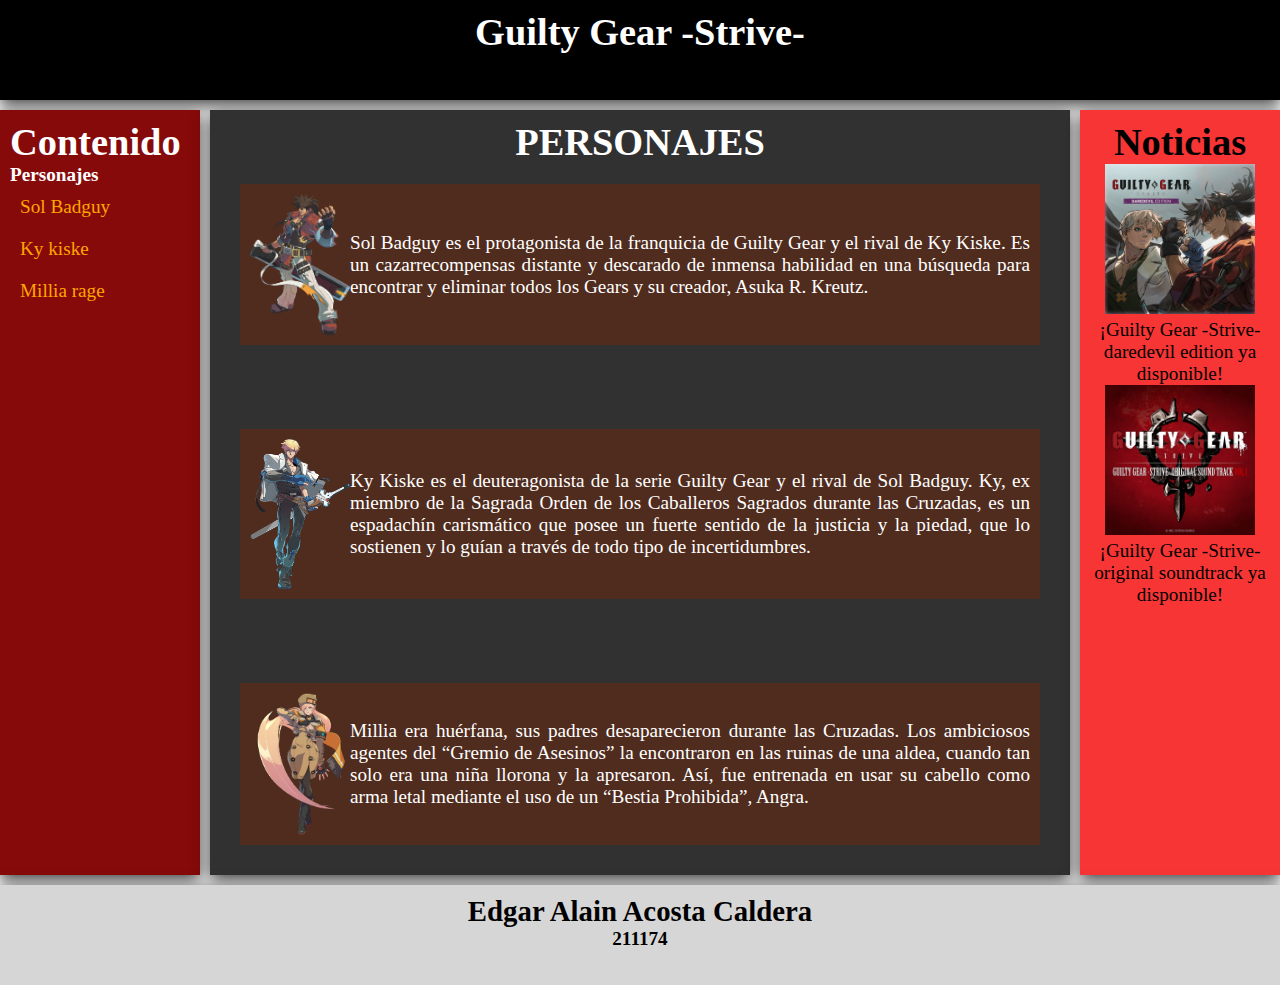
<file: maqueta/index.html>
<!DOCTYPE html>
<html lang="en">
    <head>
        <meta charset="UTF-8">
        <meta name="viewport" content="width=device-width, initial-scale=1.0">
        <link rel="stylesheet" href="estilo.css">
        <title>Guilty Gear</title>
    </head>

    <body class="contenedor">
            <header class="header">
               <h1>Guilty Gear -Strive-</h1>
            </header>

            <nav id="navbar">
                <h1>Contenido</h1>
                <h4>Personajes</h4>
                <a href="#sol">Sol Badguy</a>
                <a href="#ky">Ky kiske</a>
                <a href="#mil">Millia rage</a>
            </nav>
            <main id="main">
                <h1>PERSONAJES</h1>
                <div class="personaje">
                        <img src="img/Sol.webp" id="sol" style="width: 100px;">
                        <p>Sol Badguy es el protagonista de la franquicia de Guilty Gear y el rival de Ky Kiske. Es un cazarrecompensas distante y descarado de inmensa habilidad en una búsqueda para encontrar y eliminar todos los Gears y su creador, Asuka R. Kreutz.</p>
                </div>
                <br><br>
                <div class="personaje">
                    <img src="img/Ky.webp" id="ky" style="width: 100px;">
                    <p>Ky Kiske es el deuteragonista de la serie Guilty Gear y el rival de Sol Badguy. Ky, ex miembro de la Sagrada Orden de los Caballeros Sagrados durante las Cruzadas, es un espadachín carismático que posee un fuerte sentido de la justicia y la piedad, que lo sostienen y lo guían a través de todo tipo de incertidumbres.</p>
            </div>
            <br><br>
            <div class="personaje">
                <img src="img/Millia.webp" id="mil" style="width: 100px;">
                <p>Millia era huérfana, sus padres desaparecieron durante las Cruzadas. Los ambiciosos agentes del “Gremio de Asesinos” la encontraron en las ruinas de una aldea, cuando tan solo era una niña llorona y la apresaron. Así, fue entrenada en usar su cabello como arma letal mediante el uso de un “Bestia Prohibida”, Angra.</p>
        </div>
            </main>
            <aside id="sidebar">
                <h1>Noticias</h1>
                <img src="img/daredevil.jpg" style="height: 150px;">
                <p>¡Guilty Gear -Strive- daredevil edition ya disponible!</p>

                <img src="img/soundtrack.jpg" style="height: 150px;">
                <p>¡Guilty Gear -Strive- original soundtrack ya disponible!</p>
            </aside>
            
            <footer id="footer">
                <h2>Edgar Alain Acosta Caldera</h2>
                <h4>211174</h4>
            </footer>
    </body>
</html>
</file>
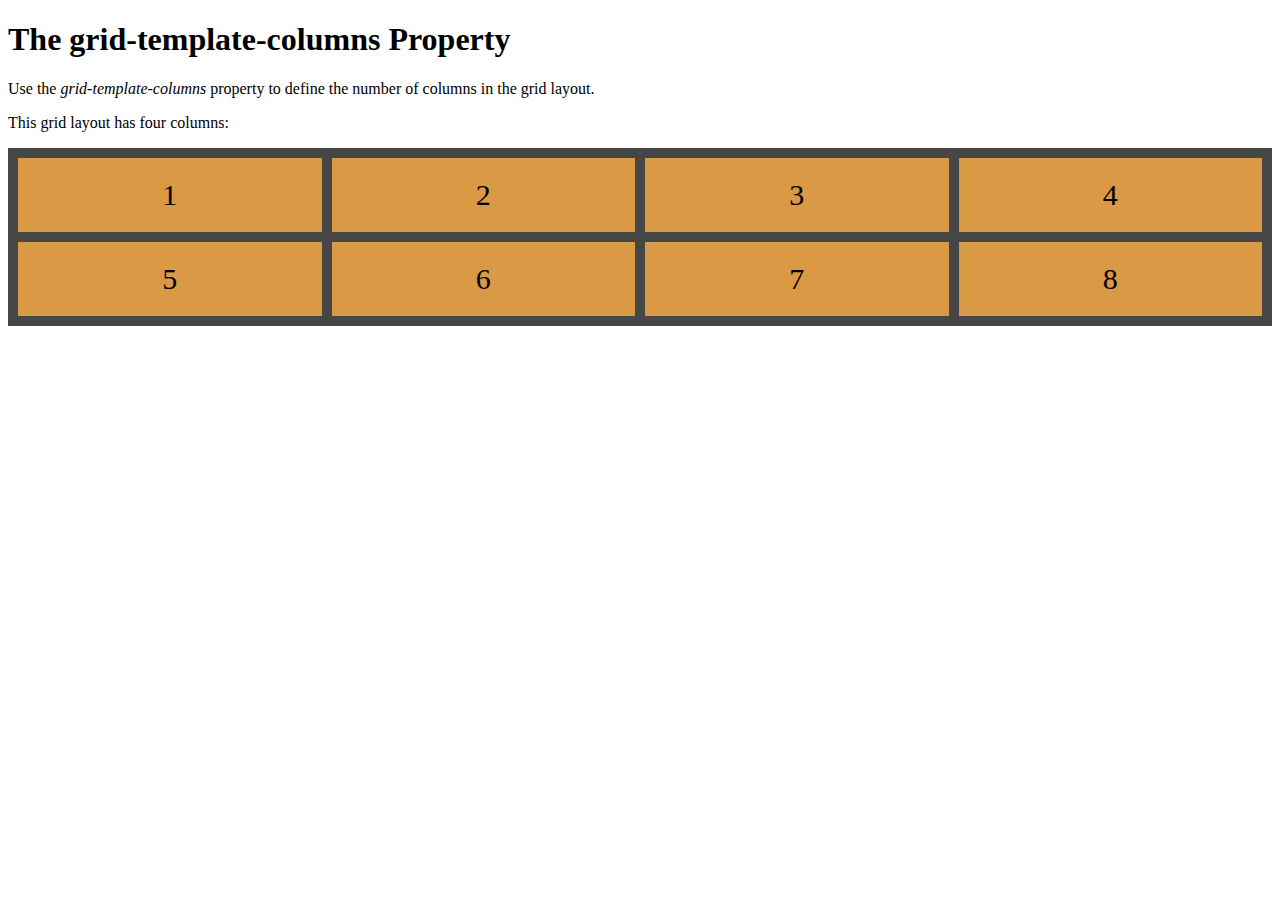
<file: template-column/template-columns.html>
<!DOCTYPE html>
<html lang="en">
<head>
  <meta charset="UTF-8">
  <meta name="viewport" content="width=device-width, initial-scale=1.0">
  <link rel="stylesheet" href="estilotemplate.css">
  <title>Document</title>
</head>
<body>
  
    <h1>The grid-template-columns Property</h1>

    <p>Use the <em>grid-template-columns</em> property to define the number of columns in the grid layout.</p>
    <p>This grid layout has four columns:</p>

    <div class="grid-container">
      <div class="item1">1</div>
      <div class="item2">2</div>
      <div class="item3">3</div>  
      <div class="item4">4</div>
      <div class="item5">5</div>
      <div class="item6">6</div>
      <div class="item7">7</div>
      <div class="item8">8</div>
    </div>
</body>
</html>
</file>
<file: maqueta/estilo.css>
*{
    box-sizing: border-box;
    margin: 0;
    padding: 0;
    font-family: Impact;
}

html{
    height: 100%;
}

body{
    font-size: 1.2rem;
    min-height: 100%;
}

a{
    display: inline-block;
    margin: 10px;
    text-decoration: none;
    color: orange;
}

.contenedor > * {
    box-shadow: rgba(0,0,0,0.75) 0px 5px 15px;
    padding: 10px;
    text-align: center;
}

.personaje{
    display: flex;
    text-align: justify;
    align-items: center;
    margin: 20px;
    background-color: #80240063;
    padding: 10px;
}

/*. corresponde a un class     # correspomde a un id*/

.header{
    grid-area: header;
    background-color: #000000;
    color: white;
}

#navbar{
    grid-area: navbar;
    background-color: #860a0a;
    color: white;
    text-align: justify;
    align-items: center;
}

#main{
    grid-area: main;
    background-color: rgb(49, 49, 49);
    color: white;
}

#sidebar{
    grid-area: sidebar;
    background-color: rgb(247, 53, 53);
    text-align: center;
    align-items: center;
}

#footer{
    grid-area: footer;
    background-color: rgb(214, 214, 214);
}
/*GRID TEMPLATE COLUMN*/
.contenedor{
    display: grid;
    gap: 10px;
    grid-template:
    "header"    100px
    "navbar"    auto
    "main"      auto
    "sidebar"   auto
    "footer"    100px; 
}


/*@MEDIA*/
@media (min-width:600px){
    .contenedor{
    grid-template:
    "header header"    100px
    "navbar navbar"    auto
    "sidebar main"     auto
    "footer footer"    100px /
    200px auto;
    }
}

@media (min-width:900px){
    .contenedor{
    grid-template:
    "header header header"    100px
    "navbar main sidebar"     auto
    "footer footer footer"    100px/
    200px   auto    200px;
    }
}
</file>
<file: template-column/estilotemplate.css>
.grid-container {
    display: grid;
    grid-template-columns: auto auto auto auto;
    grid-gap: 10px;
    background-color: #464646;
    padding: 10px;
  }
  
  .grid-container > div {
    background-color: rgba(255, 174, 68, 0.8);
    text-align: center;
    padding: 20px 0;
    font-size: 30px;
  }
</file>
